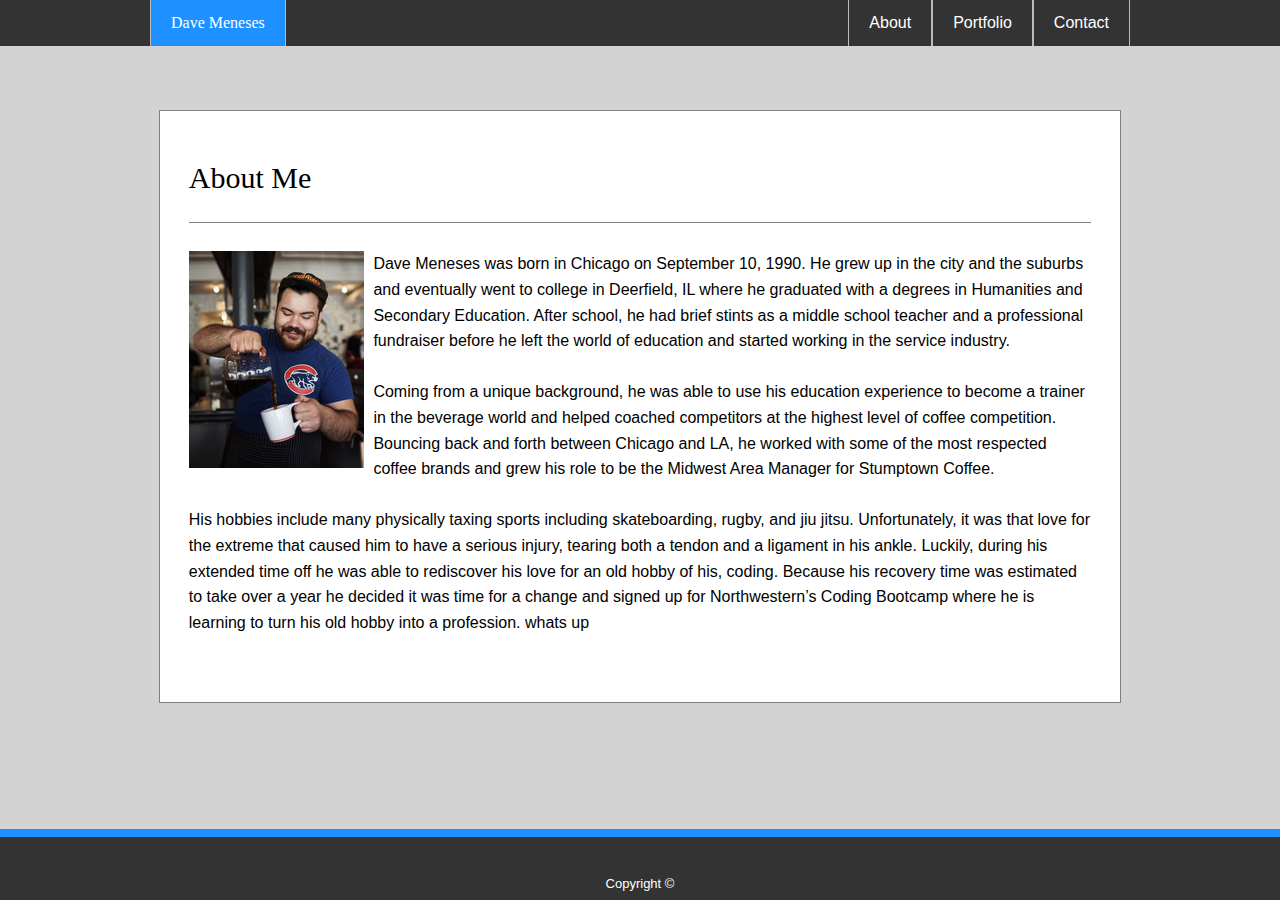
<file: index.html>
<!DOCTYPE html>
<html lang="en">
  <head>
    <meta charset="UTF-8" />
    <meta name="viewport" content="width=device-width, initial-scale=1.0" />
    <meta http-equiv="X-UA-Compatible" content="ie=edge" />
    <link rel="stylesheet" type="text/css" href="./reset.css" />
    <link rel="stylesheet" type="text/css" href="./style.css" />
    <title>Meneses Portfolio</title>
  </head>
  <body>
    <!--Nav Bar: I copied this and the footer in all 3 html pages-->
    <ul>
      <li id="name">Dave Meneses</li>
      <li id="contact"><a href="contact.html">Contact</a></li>
      <li><a href="portfolio.html">Portfolio</a></li>
      <li><a href="index.html">About</a></li>
    </ul>

    <!-- Content -->
    <div class="contentbox">
      <h1>About Me</h1>
      <div id="davedrinks">
        <img src="./assets/coffee1.jpg" alt="Barista Dave" />
      </div>
      <p id="davefacts">
        Dave Meneses was born in Chicago on September 10, 1990. He grew up in
        the city and the suburbs and eventually went to college in Deerfield, IL
        where he graduated with a degrees in Humanities and Secondary Education.
        After school, he had brief stints as a middle school teacher and a
        professional fundraiser before he left the world of education and
        started working in the service industry. <br /><br />Coming from a
        unique background, he was able to use his education experience to become
        a trainer in the beverage world and helped coached competitors at the
        highest level of coffee competition. Bouncing back and forth between
        Chicago and LA, he worked with some of the most respected coffee brands
        and grew his role to be the Midwest Area Manager for Stumptown Coffee.
        <br /><br />His hobbies include many physically taxing sports including
        skateboarding, rugby, and jiu jitsu. Unfortunately, it was that love for
        the extreme that caused him to have a serious injury, tearing both a
        tendon and a ligament in his ankle. Luckily, during his extended time
        off he was able to rediscover his love for an old hobby of his, coding.
        Because his recovery time was estimated to take over a year he decided
        it was time for a change and signed up for Northwestern’s Coding
        Bootcamp where he is learning to turn his old hobby into a profession.
        whats up
      </p>
    </div>

    <!-- Footer -->
    <div class="footer">Copyright ©</div>
  </body>
</html>
</file>
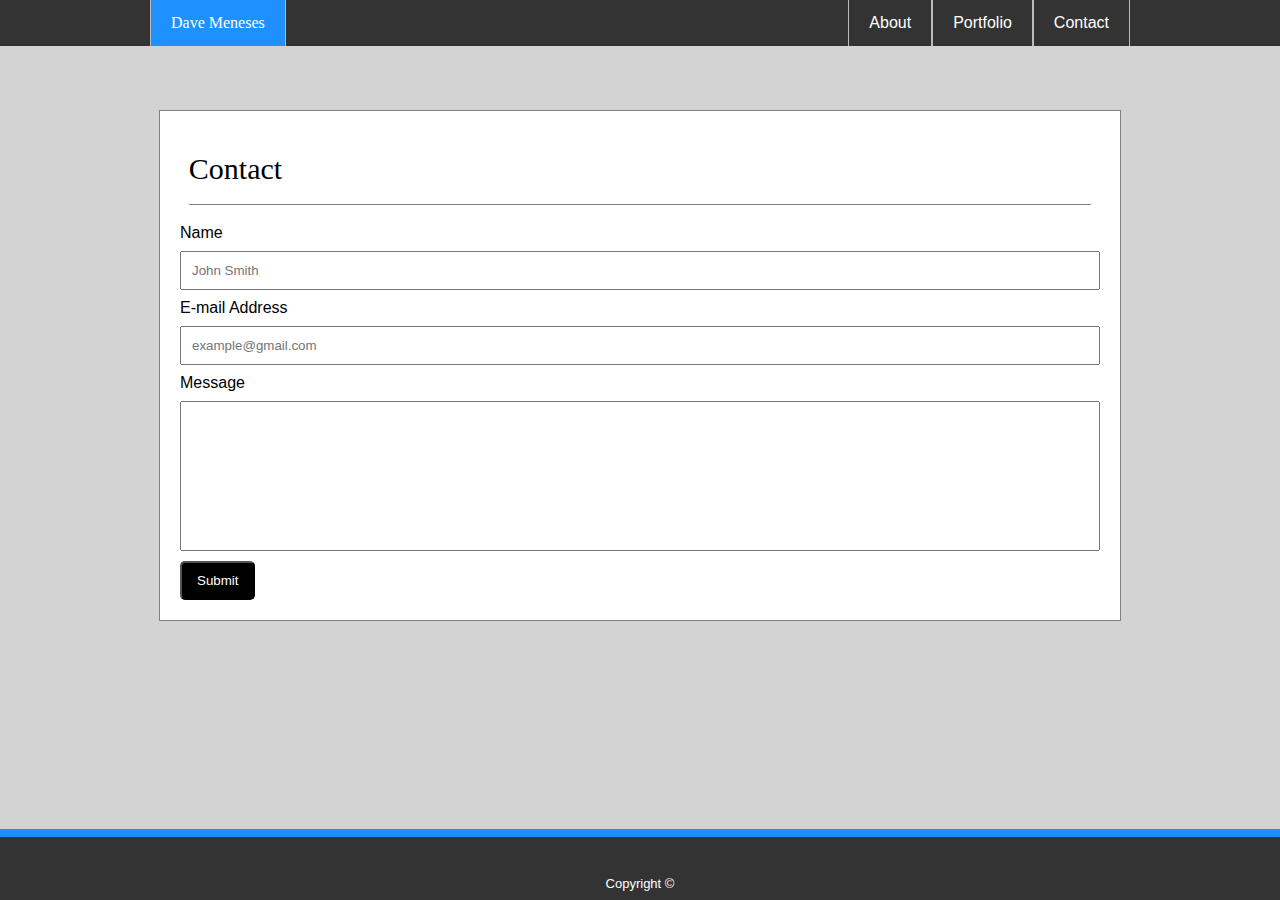
<file: contact.html>
<!DOCTYPE html>
<html lang="en">
<head>
    <meta charset="UTF-8">
    <meta name="viewport" content="width=device-width, initial-scale=1.0">
    <meta http-equiv="X-UA-Compatible" content="ie=edge">
    <link rel="stylesheet" type="text/css" href="./reset.css">
    <link rel="stylesheet" type="text/css" href="./style.css">
    <title>Meneses Portfolio</title>
</head>
<body>
    <!--Nav Bar: I copied this and the footer in all 3 html pages -->
    <ul>
        <li id="name">Dave Meneses</li>
        <li id="contact"><a href="contact.html">Contact</a></li>
        <li><a href="portfolio.html">Portfolio</a></li>
        <li><a href="index.html">About</a></li>
    </ul>

    <!-- Contact Section -->
    <div class="contactbox">
        <h1>Contact</h1>
    
        <div class="container">
            <form>
                <!-- name -->
                <label for="name">Name</label>
                <input type="text" placeholder="John Smith">
                
                <!-- email address -->
                <label for="email">E-mail Address</label>
                <input type="text" placeholder="example@gmail.com">
                
                <!-- message box -->
                <label for="message">Message</label>
                <input type="text" id="messagebox">       
                
                <!-- submit button -->
                <input type="submit" value="Submit">
            </form>
        </div> 
    </div>

    <!-- Footer -->
    <div class="footer">Copyright ©</div>
</body>
</html>
</file>
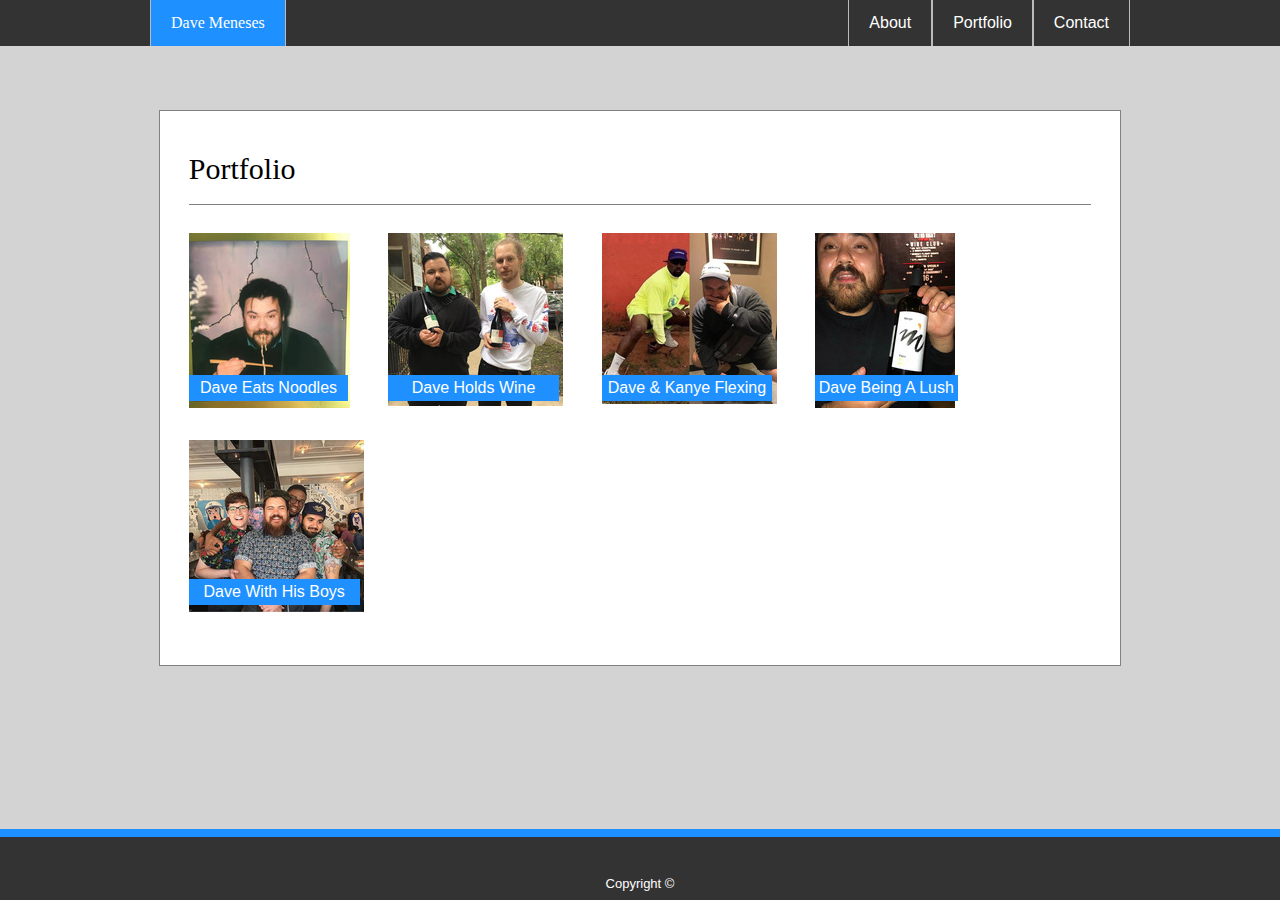
<file: portfolio.html>
<!DOCTYPE html>
<html lang="en">
<head>
    <meta charset="UTF-8">
    <meta name="viewport" content="width=device-width, initial-scale=1.0">
    <meta http-equiv="X-UA-Compatible" content="ie=edge">
    <link rel="stylesheet" type="text/css" href="./reset.css">
    <link rel="stylesheet" type="text/css" href="./style.css">
    <title>Meneses Portfolio</title>
</head>
<body>
    <!--Nav Bar: I copied this and the footer in all 3 html pages-->
    <ul>
        <li id="name">Dave Meneses</li>
        <li id="contact"><a href="contact.html">Contact</a></li>
        <li><a href="portfolio.html">Portfolio</a></li>
        <li><a href="index.html">About</a></li>
    </ul>
 
    <!-- Gallery Section -->
    <div class="gallerybox">
        <h2>Portfolio</h2>
            <div class="gallery">
                <img src="./assets/01.jpg" alt="Dave eating noodles">
                <div class="label">Dave Eats Noodles</div>
            </div>
            <div class="gallery">
                <img src="./assets/02.jpg" alt="Dave with a friend holding wine">
                <div class="label">Dave Holds Wine</div>
            </div>
            <div class="gallery">
                <img src="./assets/03.jpg" alt="Dave and Kanye West">
                <div class="label">Dave & Kanye Flexing</div>
            </div>
            <div class="gallery">
                <img src="./assets/04.jpg" alt="Dave in Santa Monica Drunk">
                <div class="label">Dave Being A Lush</div>
            </div>
            <div class="gallery">
                <img src="./assets/05.jpg" alt="Dave with his coffee competition team">
                <div class="label">Dave With His Boys</div>
            </div>
            <!-- <div class="gallery"><img src="./assets/06.jpg" alt="Dave with a friend and Draco Malfoy"></div> -->
            
    </div>

    <!-- Footer -->
    <div class="footer">Copyright ©</div>
</body>
</html>
</file>
<file: style.css>
/* Affects All Elements */
body {
  background:lightgrey;
  font-family: Arial, Helvetica, sans-serif;
}

/* Nav Bar. I'm really happy with how I figured out how to make the nav bar. This and the content box for the about seciton are the things I am happiest with. It doesn't scale for different screen sizes *yet*.*/
ul {
    margin: 0;
    padding: 0;
    overflow: hidden;
    background-color: #333;
  }
  
  li {
    float: right;
    border-left:1px solid #bbb;
    border-right:1px solid #bbb;
    background-color: rgb(51, 51, 51);
  }
  #name {
    float:left;
    text-align: center;
    padding: 15px 20px;
    color: white;
    background-color: dodgerblue;
    margin-left: 150px;
    font-family: Georgia, 'Times New Roman', Times, serif;
  }
  
  #contact {
      margin-right: 150px;
  }

  li a {
    display: block;
    color: white;
    text-align: center;
    padding: 15px 20px;
    text-decoration: none;
  }

/* About Section Content. */

.contentbox {

  width: 960px;
  background-color: #ffffff;
  border: 1px solid grey;
  margin: auto;
  margin-top: 5%;
  margin-bottom: 5%;
  height: auto;
  padding-top: 3%;
  padding-bottom: 3%;
  line-height: 1.6;
   
}

h1 {
  font-size: 30px;
  margin: 5px 3% 0 3%;
  padding-bottom: 2%;
  padding-left: 0;
  border-bottom: 1px solid grey;
  text-align: left;
  font-family: Georgia, 'Times New Roman', Times, serif;

}

#davedrinks {
  
  float: left;
  padding-left: 3%;
  padding-right: 1%;
  padding-top: 3%;
  background-clip: content-box;
  
}

#davefacts {

  padding: 3%;
  

}
/* Gallery for portfolio. It took me a long time to get this to display correctly until someone from my group showed me how display: flex and flex-wrap: flex worked and then I got it. after this putting the labels on was a pain in the butt because my images are differnt sizes so I chose 80% width because I thought it looked best.*/

.gallerybox{

  width: 960px;
  background-color: #ffffff;
  border: 1px solid grey;
  margin: auto;
  margin-top: 5%;
  margin-bottom: 5%;
  height: auto;
  padding-top: 3%;
  padding-bottom: 50px;
  display: flex;
  flex-wrap: wrap;
  height: auto;
}

h2 {
  font-size: 30px;
  margin: 5px 3% 0 3%;
  padding-bottom: 2%;
  padding-left: 0;
  border-bottom: 1px solid grey;
  text-align: left;
  font-family: Georgia, 'Times New Roman', Times, serif;
  width: 100%;
}
.gallery {
  
  float: left;
  padding-left: 3%;
  padding-right: 1%;
  padding-top: 3%;
  background-clip: content-box;
  position: relative;
}

.label {
  position: absolute;
  width: 80%;
  bottom: 10px;
  text-align: center;
  background-color: dodgerblue;
  padding-top: 5px;
  padding-bottom: 5px;
  color: white;
}
/* Contact Form--I was not able to figure out how to link somewhere to store the information but this form should theoretically be able to grab information. I also don't know why the text only goes to the minddle of the box and straight right instead of filling from top to bottom.*/
.contactbox {
  width: 960px;
  background-color: #ffffff;
  border: 1px solid grey;
  margin: auto;
  margin-top: 5%;
  margin-bottom: 5%;
  height: auto;
  padding-top: 3%;
}

input[type=text] {
  width: 100%;
  padding: 10px;
  margin-top: 10px;
  margin-bottom: 10px;
  box-sizing: border-box;
}

#messagebox {
  height: 150px;
}

input[type=submit] {
  background-color:black;
  color: white;
  padding: 10px 15px;
  border-radius: 5px;
}

input[type=submit]:hover {
  background-color: dodgerblue;
}


.container {
  border-radius: 5px;
  background-color: white;
  padding: 20px;
}


/* Footer. This was probably the easiest thing to make. */
.footer {
  position: fixed;
  left: 0;
  bottom: 0;
  width: 100%;
  background-color: #333;
  color: white;
  text-align: center;
  vertical-align: text-bottom;
  padding-top: 40px;
  padding-bottom: 10px;
  border-top: 8px solid dodgerblue;
  font-size: small;

}
</file>
